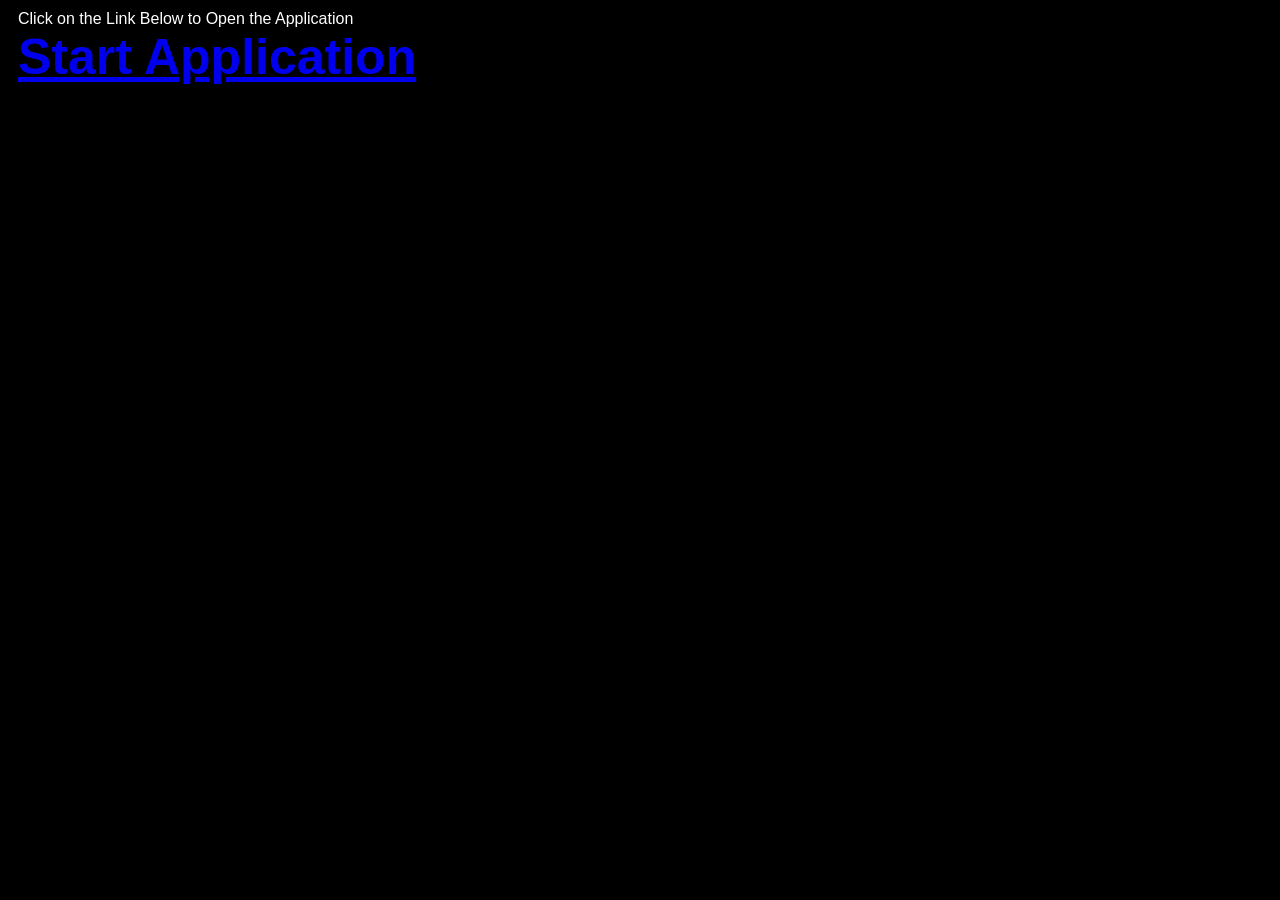
<file: index.html>
<!-- Dedicated to God the Father -->
<!-- All Rights Reserved Christopher Andrew Topalian Copyright 2000-2026 -->
<!-- https://github.com/ChristopherTopalian -->
<!-- https://github.com/ChristopherAndrewTopalian -->
<!-- index.html -->

<html>
<head>
<title> index </title>

<meta charset = 'UTF-8'>

<meta name = 'viewport' content = 'width = device-width, initial-scale = 1.0'>

<style>

body
{
    background-color: rgb(0, 0, 0);
    font-family: Arial;
    color: rgb(255, 255, 255);
}

</style>

<script>

// shortcuts.js

function ge(whichId)
{
    let result = document.getElementById(whichId);
    return result;
}

function ce(whichType)
{
    let result = document.createElement(whichType);
    return result;
}

function ba(whichElement)
{
    let result = document.body.append(whichElement);
    return result;
}

function cl(whichMessage)
{
    let result = console.log(whichMessage);
    return result;
}

function ct(whichText)
{
    let result = document.createTextNode(whichText);
    return result;
}

function gr(whichId)
{
    let result =  ge(whichId).getBoundingClientRect();
    return result;
}

//----//

// Dedicated to God the Father
// All Rights Reserved Christopher Andrew Topalian Copyright 2000-2026
// https://github.com/ChristopherTopalian
// https://github.com/ChristopherAndrewTopalian
// https://sites.google.com/view/CollegeOfScripting

//-//

function makeAppLink()
{
    let theLink = 'CATopalian_JavaScript_Data_Oriented_Game_Engine.html';

    let mainDiv = ce('div');
    mainDiv.style.display = 'flex';
    mainDiv.style.flexDirection = 'column';
    mainDiv.style.margin = 10 + 'px';
    ba(mainDiv);

    //-//

    let instructions = ce('div');
    instructions.textContent = 'Click on the Link Below to Open the Application';
    mainDiv.append(instructions);

    //-//

    let appLink = ce('a');
    appLink.href = theLink;
    appLink.textContent = 'Start Application';
    appLink.style.fontSize = 50 + 'px';
    appLink.style.fontWeight = 'bold';
    mainDiv.append(appLink);
}

function whenLoaded()
{
    makeAppLink();
}

</script>

</head>

<body onload = 'whenLoaded();'>

</body>

</html>
</file>
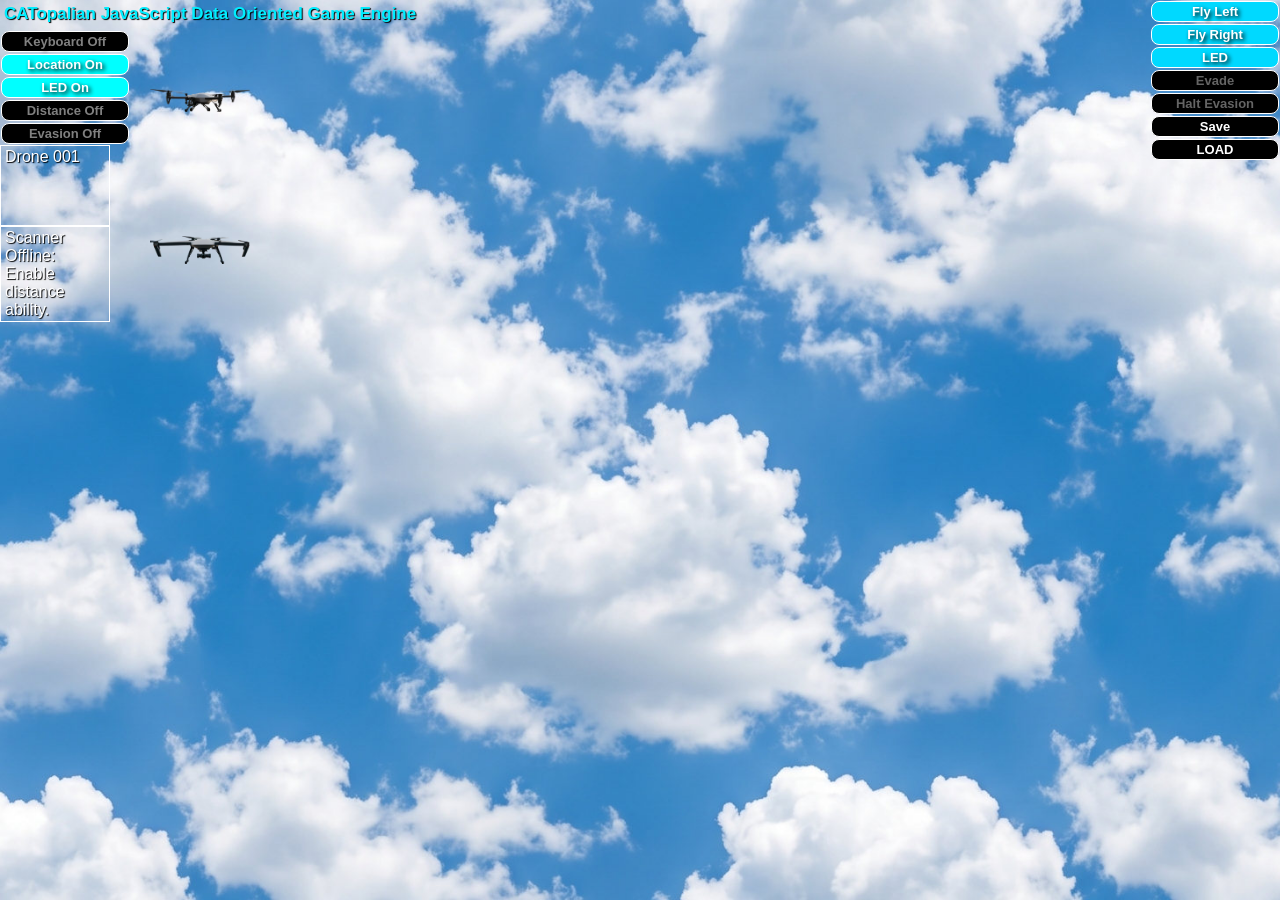
<file: CATopalian_JavaScript_Data_Oriented_Game_Engine.html>
<!-- Dedicated to God the Father -->
<!-- All Rights Reserved Christopher Andrew Topalian Copyright 2000-2026 -->
<!-- https://github.com/ChristopherTopalian -->
<!-- https://github.com/ChristopherAndrewTopalian -->
<!-- CATopalian_JavaScript_Data_Oriented_Game_Engine.html -->

<!DOCTYPE html>
<html lang = 'en'>
<head>
<title> CATopalian JavaScript Data Oriented Game Engine </title>

<meta charset = 'UTF-8'>

<meta name = 'viewport' content = 'width = device-width, initial-scale = 1.0'>

<link rel = "icon" href = "src/media/textures/icons/CATopalian_True_AI_Centered.png" type = "image/png">

<link rel = 'stylesheet' href = 'src/css/style001.css'>

<script src = 'src/js/1shortcuts/shortcuts.js'></script>

<script src = 'src/js/2worldVariables/worldVariables.js'></script>

<script src = 'src/js/drones/drone001/drone001.js'></script>

<script src = 'src/js/drones/drone002/drone002.js'></script>

<script src = 'src/js/4make/makeInterface.js'></script>

<script src = 'src/js/world/initWorld.js'></script>

<script src = 'src/js/4make/update/updateInterface.js'></script>

<script src = 'src/js/format/titleAll.js'></script>

<script src = 'src/js/color/randomColor.js'></script>

<script src = 'src/js/motion/flyLeft.js'></script>

<script src = 'src/js/motion/flyRight.js'></script>

<script src = 'src/js/sound/sound.js'></script>

<script src = 'src/js/save/saveGame.js'></script>

<script src = 'src/js/load/loadGame.js'></script>

<script src = 'src/js/gameLoop/gameLoop.js'></script>

<script src = 'src/js/gameLoop/distanceSystem.js'></script>


<script src = 'src/js/distance/calculateDistance.js'></script>

<script src = 'src/js/gameLoop/evasionSystem.js'></script>

<script src = 'src/js/gameLoop/collisionSystem.js'></script>

<script src = 'src/js/gameLoop/renderSystem.js'></script>

<script src = 'src/js/gameLoop/boundarySystem.js'></script>

<script src = 'src/js/sound/addBtnSounds.js'></script>


<script src = 'src/js/whenLoaded/whenLoaded.js'></script>

</head>

<body onload = 'whenLoaded();'>

</body>

</html>
</file>
<file: src/css/style001.css>
/* style001.css */

body
{
    margin: 0px;
    font-family: Arial;

    /*
    background-image: url('../../src/media/textures/sky/sky_clouds_001.jpg');

    background-position: center;
    background-repeat: no-repeat;
    background-size: cover;
    */

    background-color: rgb(34, 202, 248);
    color: rgb(255, 255, 255);
}

button
{
    margin: 1px;
    padding: 2px 4px;
    background-color: rgb(0, 0, 0);
    color: rgb(255, 255, 255);
    border: solid 1px rgb(255, 255, 255);
    border-radius: 8px;
    font-family: Arial;
    font-size: 13px;
    font-weight: bold;
    text-shadow: 2px 2px 4px rgba(0, 0, 0, 1.0);
}

button:hover
{
    border-color: rgb(0, 255, 255) !important;
}

button:active
{
    color: rgb(0, 255, 255) !important;
}

.theTitle
{
    font-family: Arial;
    font-size: 17px;
    font-weight: bold;
    color: rgb(0, 238, 255);
    text-shadow: 1px 1px 1px rgba(0, 0, 0, 1.0);
    z-index: 2;
}

#gameBoard {
    width: 100vw;
    height: 100vh;
    background-image: url('../../src/media/textures/sky/sky_clouds_001.jpg');
    background-repeat: repeat-x; 
    
    /* THE ZOOM FIX: 
       Instead of 100%, we make the image 200% of the viewport height.
       This makes the clouds massive and breaks the repeating pattern */
    background-size: auto 200vh; 
    
    animation: driftClouds 120s linear infinite; /* Slowed down for bigger clouds */
    overflow: hidden;
}

@keyframes driftClouds {
    from {
        background-position: 0px 0px; 
    }
    to {
        /* THE MATH FIX: 
           Because the image is scaled to 200vh tall, and it is a perfect square, 
           it is exactly 200vh wide. We move it exactly that much to perfectly loop */
        background-position: -200vh 0px; 
    }
}

#infoBox
{
    text-shadow: 1px 1px 1px rgba(0, 0, 0, 1.0);
}

#distanceBox
{
    text-shadow: 1px 1px 1px rgba(0, 0, 0, 1.0);
}

/*----*/

/* Dedicated to God the Father */
/* All Rights Reserved Christopher Andrew Topalian Copyright 2000-2026 */
/* https://github.com/ChristopherTopalian */
/* https://github.com/ChristopherAndrewTopalian */
/* https://sites.google.com/view/CollegeOfScripting */
</file>
